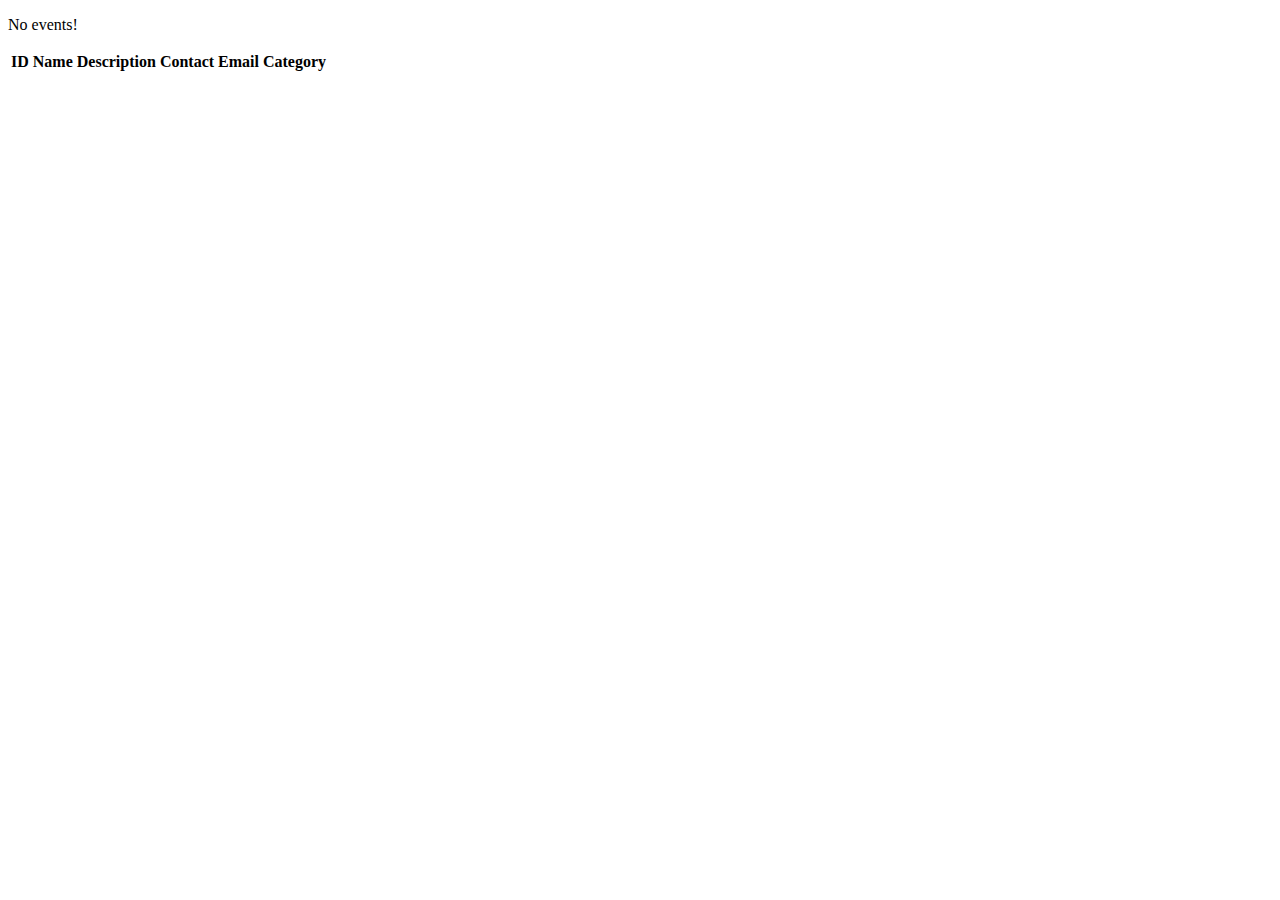
<file: src/main/resources/templates/events/index.html>
<!DOCTYPE html>
<html lang="en" xmlns:th="http://www.thymeleaf.org/">
<head th:replace="~{fragments :: head}"></head>
<body class="container">

<nav th:replace="~{fragments :: navigation}"></nav>
<header th:replace="~{fragments :: header}"></header>

<p th:unless="${events} and ${events.size()}">No events!</p>

<table class="table table-striped">
    <thead>
        <tr>
            <th>ID</th>
            <th>Name</th>
            <th>Description</th>
            <th>Contact Email</th>
            <th>Category</th>
        </tr>
    </thead>
    <tr th:each="event : ${events}">
        <td th:text="${event.id}"></td>
        <td th:text="${event.name}"></td>
        <td th:text="${event.eventDetails.description}"></td>
        <td th:text="${event.eventDetails.contactEmail}"></td>
        <td th:text="${event.eventCategory.name}"></td>
    </tr>
</table>
</body>
</html>
</file>
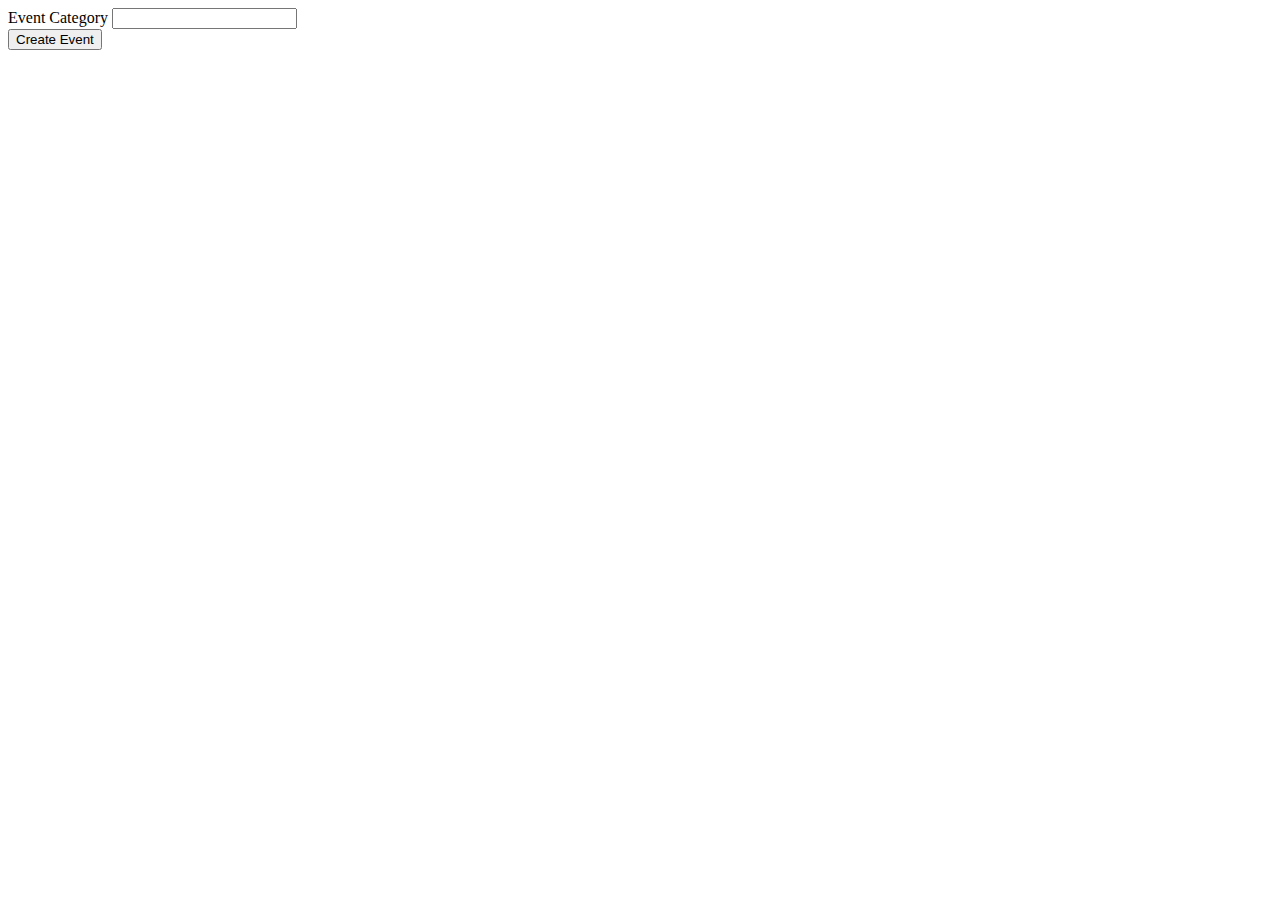
<file: src/main/resources/templates/eventCategories/create.html>
<!DOCTYPE html>
<html lang="en" xmlns:th="https://www.thymeleaf.org/">
<head th:replace="~{fragments :: head}"></head>
<body>

<nav th:replace="~{fragments :: navigation}"></nav>
<header th:replace="~{fragments :: header}"></header>


<form method="post">
    <div class="form-group">
        <label>Event Category
            <input th:field="${eventCategory.name}" class="form-control">
        </label>
    </div>
    <div class="form=group">
        <input type="submit" value="Create Event" class="btn btn-success">
    </div>
</form>
</body>
</html>
</file>
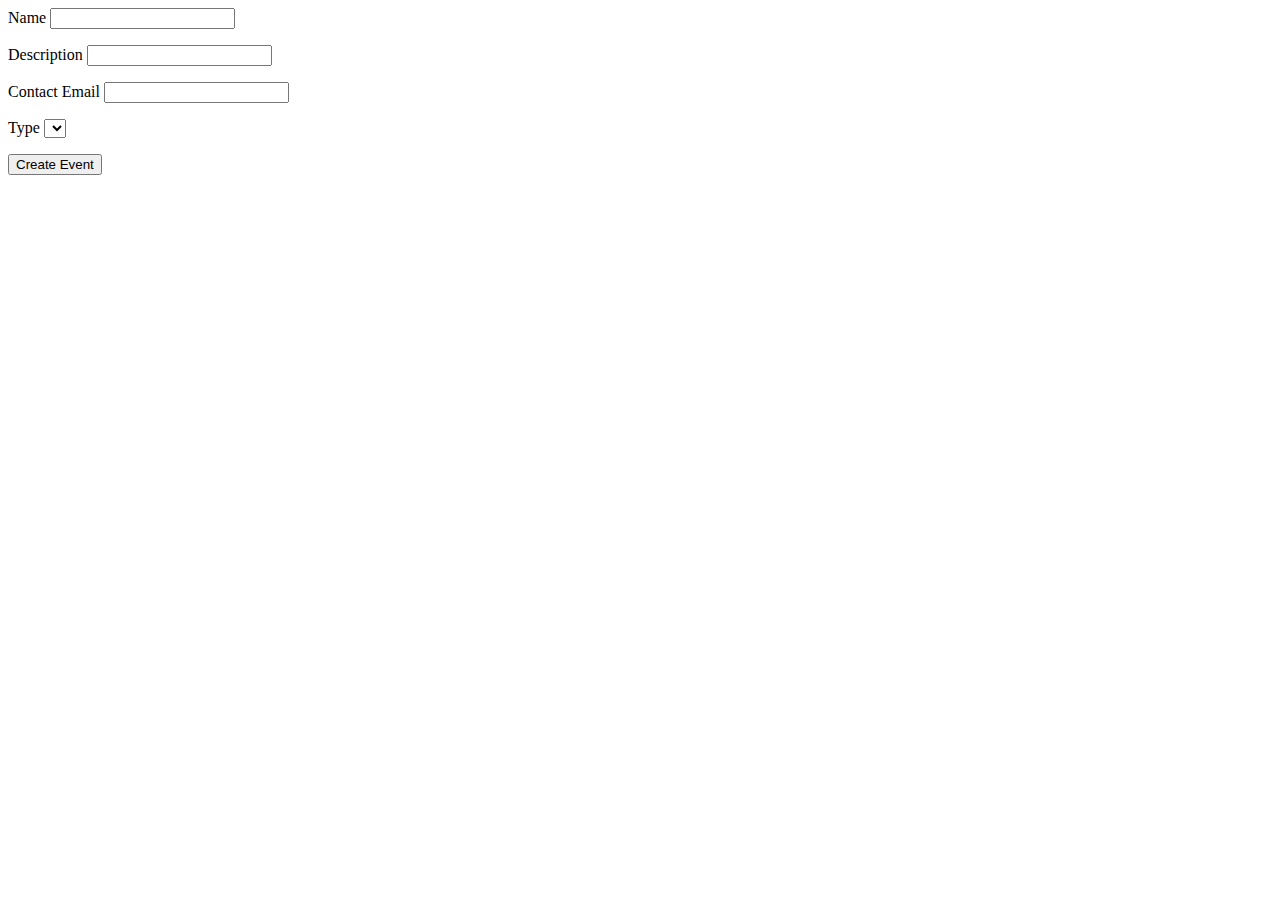
<file: src/main/resources/templates/events/create.html>
<!DOCTYPE html>
<html lang="en" xmlns:th="http://www.thymeleaf.org/">
<head th:replace="~{fragments :: head}"></head>
<body class="container">

<nav th:replace="~{fragments :: navigation}"></nav>
<header th:replace="~{fragments :: header}"></header>

    <form method="post">
        <div class="form-group">
            <label>Name
                <input th:field="${event.name}" class="form-control">
            </label>
            <p class="error" th:errors="${event.name}"></p>
        </div>
        <div class="form-group">
            <label>Description
                <input th:field="${event.eventDetails.description}" class="form-control">
            </label>
            <p class="error" th:errors="${event.eventDetails.description}"></p>
        </div>
        <div class="form-group">
            <label>Contact Email
                <input th:field="${event.eventDetails.contactEmail}" class="form-control">
            </label>
            <p class="error" th:errors="${event.eventDetails.contactEmail}"></p>
        </div>
        <div class="form-group">
            <label>Type
            <select th:field="${event.eventCategory}">
                <option th:each="eventCategory : ${categories}"
                th:value="${eventCategory.id}"
                th:text="${eventCategory.name}">
                </option>
            </select>
                <p class="error" th:errors="${event.eventCategory}"></p>
            </label>
        </div>
        <div class="form=group">
            <input type="submit" value="Create Event" class="btn btn-success">
        </div>

    </form>
</body>
</html>
</file>
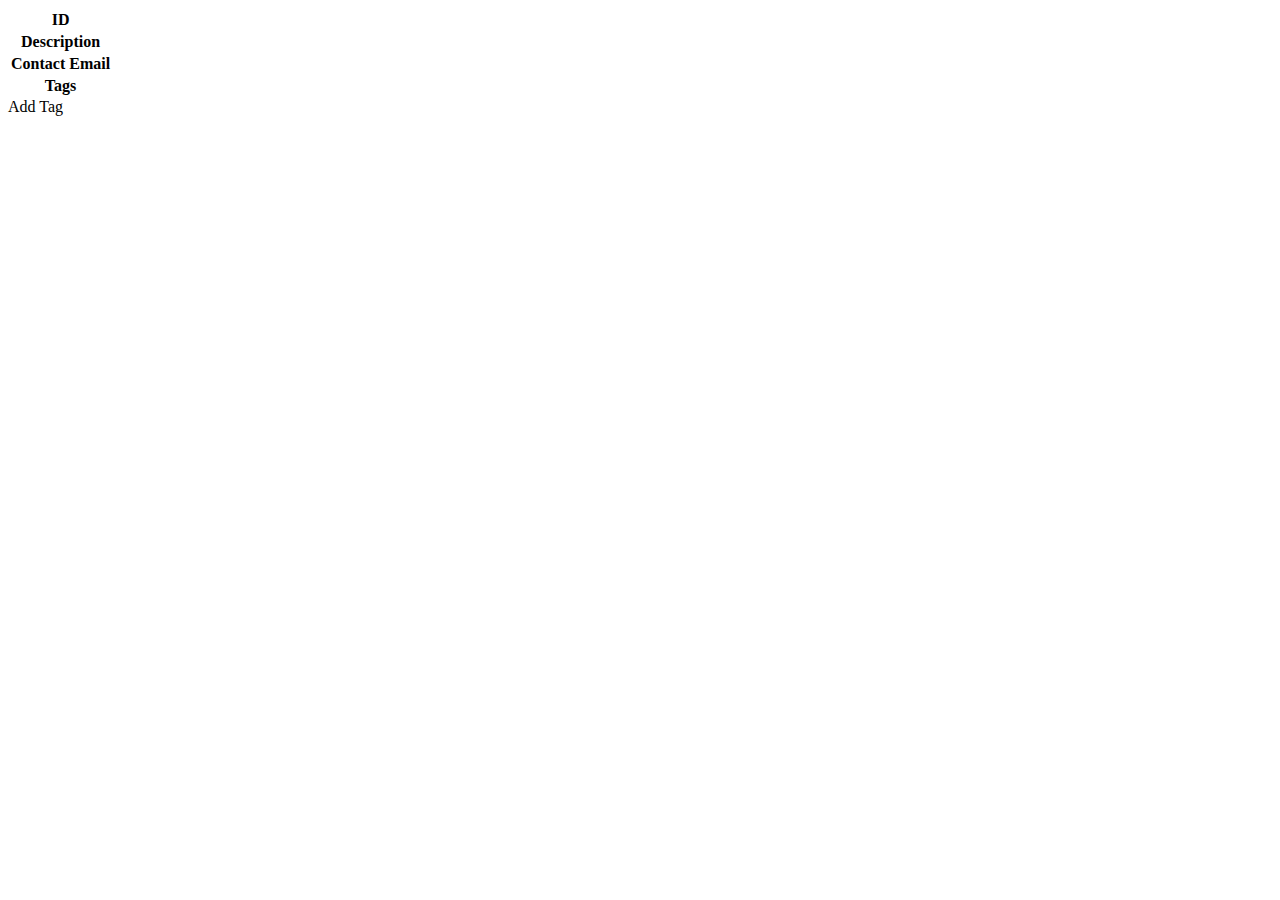
<file: src/main/resources/templates/events/detail.html>
<!DOCTYPE html>
<html lang="en" xmlns:th="http://www.thymeleaf.org/">
<head th:replace="~{fragments :: head}"></head>
<body class="container">

<header th:replace="~{fragments :: header}"></header>

<table class="table table-striped">
    <tr>
        <th>ID</th>
        <td th:text="${event.id}"></td>
    </tr>
    <tr>
        <th>Description</th>
        <td th:text="${event.eventDetails.description}"></td>
    </tr>
    <tr>
        <th>Contact Email</th>
        <td th:text="${event.eventDetails.contactEmail}"></td>
    </tr>
    <tr>
        <th>Tags</th>
        <td>
            <span th:each="tag : ${tags}" th:text="${tag.displayName} + ' '"></span>
        </td>
    </tr>
</table>
<a th:href="'/events/add-tag?eventId=' + ${event.id}">Add Tag</a>

</body>
</html>
</file>
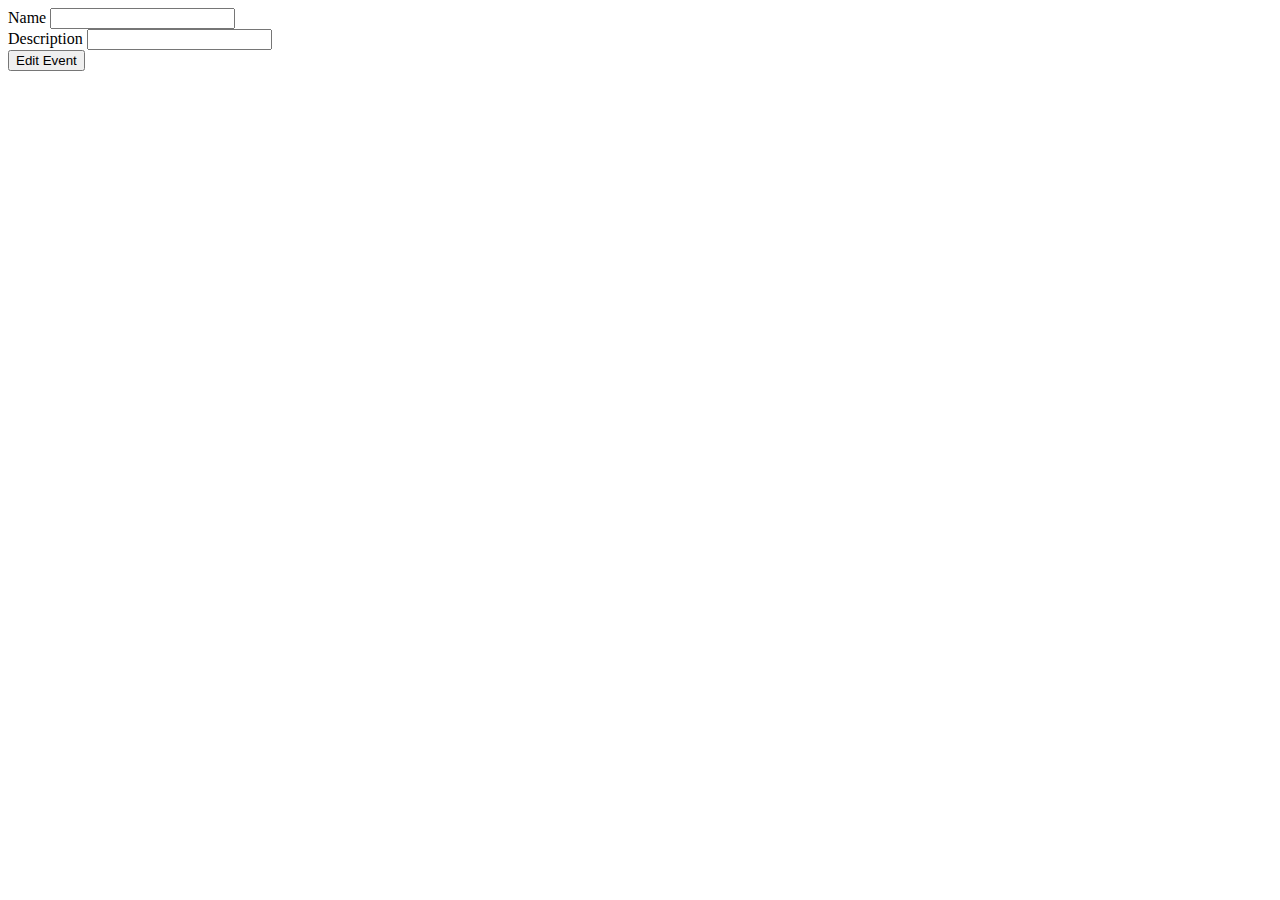
<file: src/main/resources/templates/events/edit.html>
<!DOCTYPE html>
<html lang="en" xmlns:th="http://www.thymeleaf.org/">
<head th:replace="~{fragments :: head}"></head>
<body class="container">

<nav th:replace="~{fragments :: navigation}"></nav>
<header th:replace="~{fragments :: header}"></header>

<form method="post" th:action="@{/events/edit}">
    <div class="form-group">
        <label>Name
            <input type="text" name="name" class="form-control" th:value="${event.getName()}">
        </label>
    </div>
    <div class="form-group">
        <label>Description
            <input type="text" name="description" class="form-control" th:value="${event.getDescription()}">
        </label>
    </div>
    <input type="hidden" th:value="${event.id}" name="eventId" />
    <div class="form-group">
        <input type="submit" value="Edit Event" class="btn btn-success">
    </div>

</form>
</body>
</html>
</file>
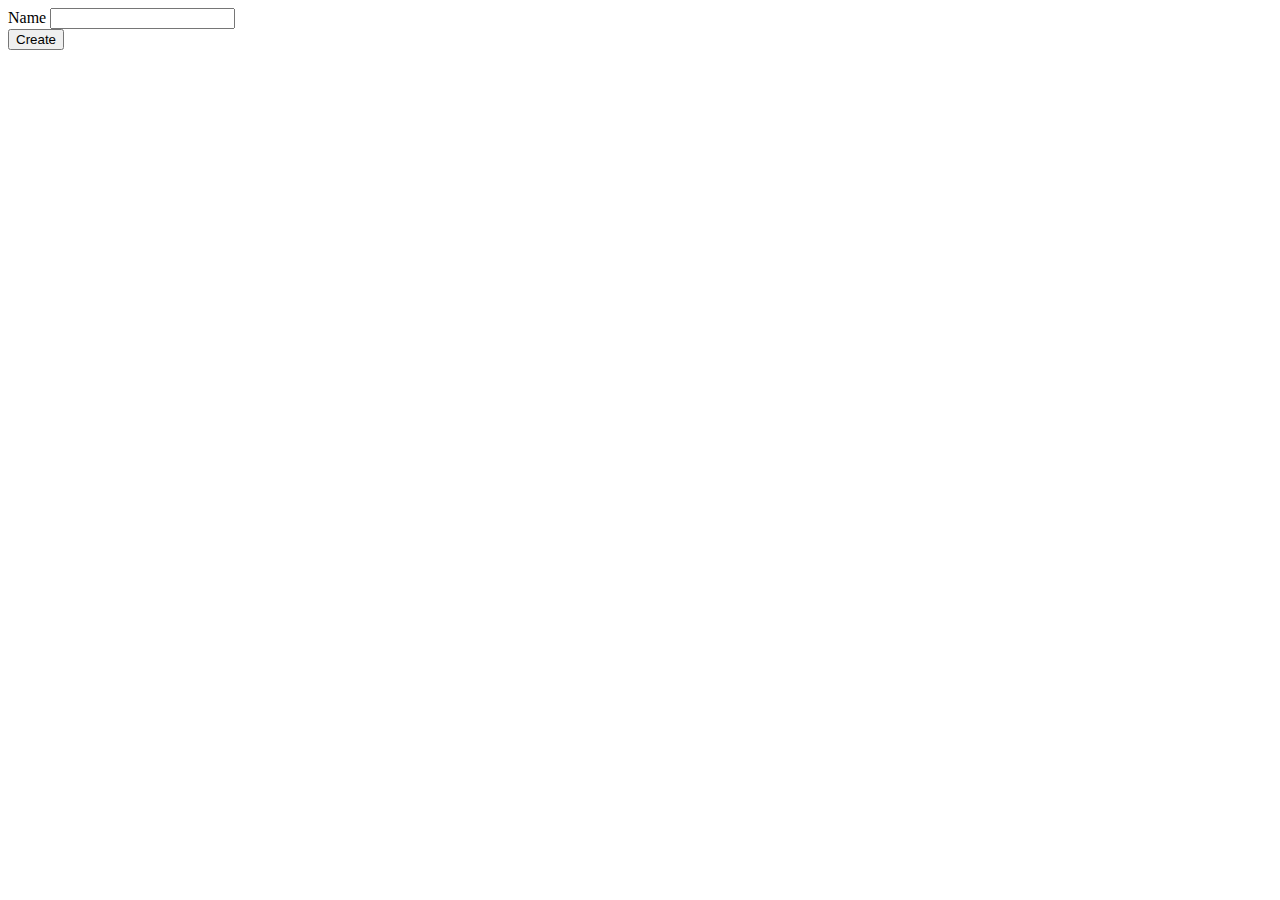
<file: src/main/resources/templates/tags/create.html>
<!DOCTYPE html>
<html lang="en" xmlns:th="http://www.thymeleaf.org/">
<head th:replace="~{fragments :: head}"></head>
<body class="container">

<nav th:replace="~{fragments :: navigation}"></nav>
<header th:replace="~{fragments :: header}"></header>

<form method="post">
    <div class="form-group">
        <label>Name
            <input th:field="${tag.name}" class="form-control">
        </label>
        <span th:errors="${tag.name}" class="error"></span>
    </div>
    <input type="submit" value="Create" class="btn btn-primary">
</form>

</body>
</html>
</file>
